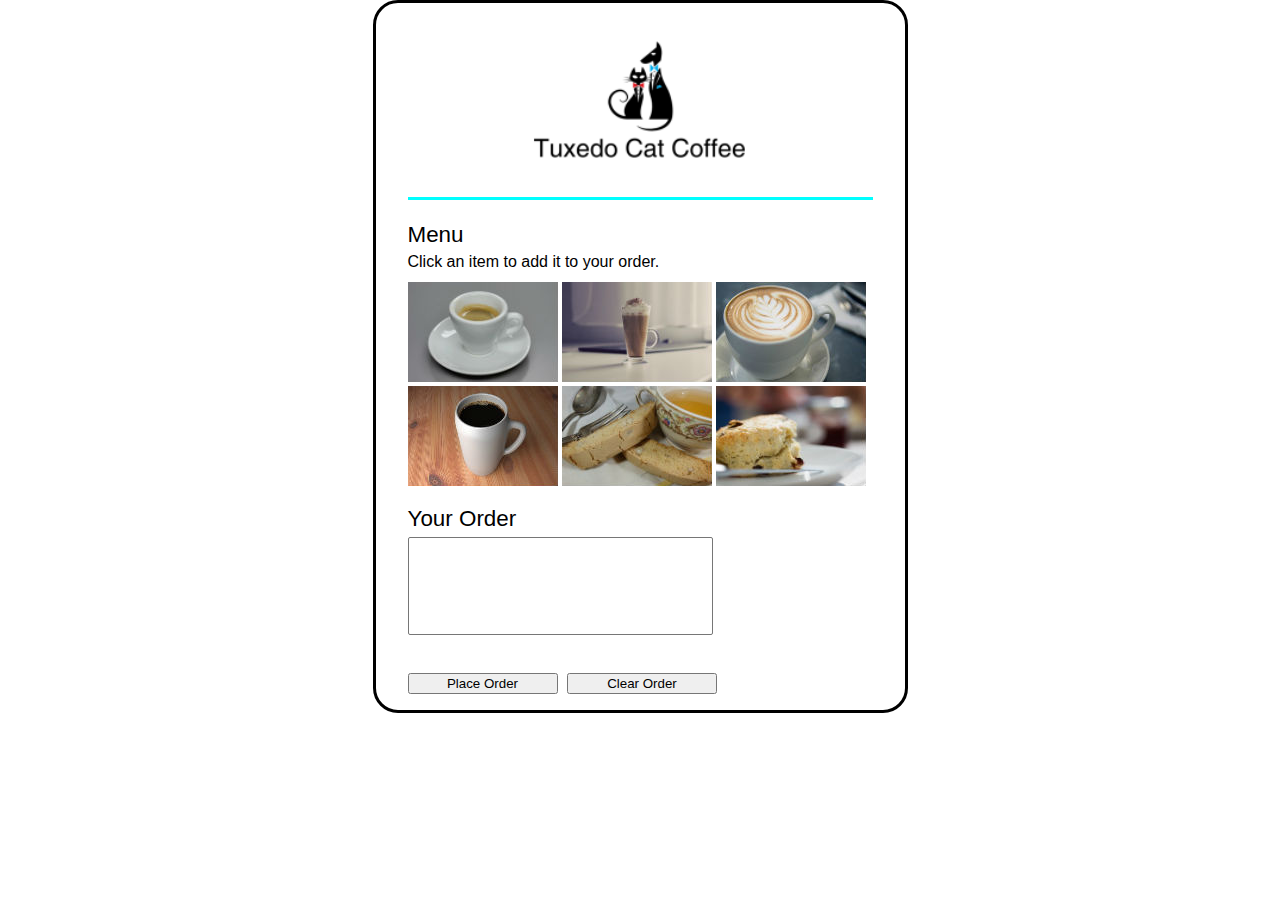
<file: index.html>
<!DOCTYPE html>
<html>
<head>
    <title>Tuxedo Cat Coffee</title>
    <link type="text/css" rel="stylesheet" href="cafe.css">
    <script src="https://code.jquery.com/jquery-3.1.1.min.js"></script>
</head>
<body>
		


	

    <header>
        <img src="images/logo.png" alt="Tuxedo Cat Coffee"/>
    </header>
    <main>
        <form id="order_form" name="order_form" action="checkout.html" method="get">
            <section id="menu">
            	<h2>Menu</h2>
            	<p>Click an item to add it to your order.</p>
            	<ul>
            		<li><a href="#"><img id="images/espresso_info.jpg" src="images/espresso.jpg" alt="espresso"/></a></li>
            		<li><a href="#"><img id="images/latte_info.jpg" src="images/latte.jpg" alt="latte"/></a></li>
            		<li><a href="#"><img id="images/cappuccino_info.jpg" src="images/cappuccino.jpg" alt="cappuccino"/></a></li>
            		<li><a href="#"><img id="images/coffee_info.jpg" src="images/coffee.jpg" alt="coffee"/></a></li>
            		<li><a href="#"><img id="images/biscotti_info.jpg" src="images/biscotti.jpg" alt="biscotti"/></a></li>
            		<li><a href="#"><img id="images/scone_info.jpg" src="images/scone.jpg" alt="scone"/></a></li>
            	</ul>
            </section>

            <section>
            	<h2>Your Order</h2>
            	<section>
            		<select id="order" name="order" size="6">
            		</select>
            		<p id="total">&nbsp;</p>            		
           		</section>
            	<section id="buttons">
           			<input type="button" name="place_order" id="place_order" value="Place Order">
           			<input type="button" name="clear_order" id="clear_order" value="Clear Order">				            		
            	</section>
            </section>   



        </form>
    </main> 
	<script>
		"use strict";

		"use strict";

$(document).ready(function() {
var total = 0;
  
// add hover handler and click handler to each image in table
$("ul img").each(function() {
 
var temp = this.src; //creating a temp variable to store the actualimage src

// set up event handlers for each image, on hover
$(this).hover(function () {
this.src = this.id; // setting the id of image as the src on mouseenter
}, function() {
this.src = temp; // setting the src to the old value upon mouseout
}); // end hover
// set up event handlers for each image, when clicked
$(this).click(function(evt) {

// using the image's alt property's data to set items in selectbox and to calculate the total.
// add selection to textarea and update total
if (this.alt === 'coffee') {
$('#order').append($('<option>', {
value: 1,
text: "$1.75 - Coffee"
}));
total += 1.75;

} else if (this.alt === 'espresso') {
$('#order').append($('<option>', {
value: 1,
text: "$1.95 - Espresso"
}));
total += 1.95;
} else if (this.alt === 'latte') {
$('#order').append($('<option>', {
value: 1,
text: "$2.95 - Latte"
}));
total += 2.95;
} else if (this.alt === 'cappuccino') {
$('#order').append($('<option>', {
value: 1,
text: "$3.45 - Cappuccino"
}));
total += 3.45;
} else if (this.alt === 'biscotti') {
$('#order').append($('<option>', {
value: 1,
text: "$1.95 - Biscotti"
}));
total += 1.95;
} else if (this.alt === 'scone') {
$('#order').append($('<option>', {
value: 1,
text: "$2.95 - Scone"
}));
total += 2.95;
}
  
// display order and total
// appending the total value to inner html of the <p> tagwith id as total
$("#total")[0].innerHTML = "Total: $" +Number(total).toFixed(2);
  
// cancel default event of the clicked link
evt.preventDefault();
  
}); // end click
}); // end each
   
// add click event handler for check out button
$("#place_order").click(function() {

// on click of the place order button, redirecting to checkoutpage
window.location.href='checkout.html';
}); // end click
  
// add click event handler for clear button
$("#clear_order").click(function() {

// on click of clear order, resetting select box and the totalto their initial values
$('#order').empty();
$("#total")[0].innerHTML = "&nbsp;";
total = 0;
}); // end click
  
}); // end ready



	</script>
</body>
</html>
</file>
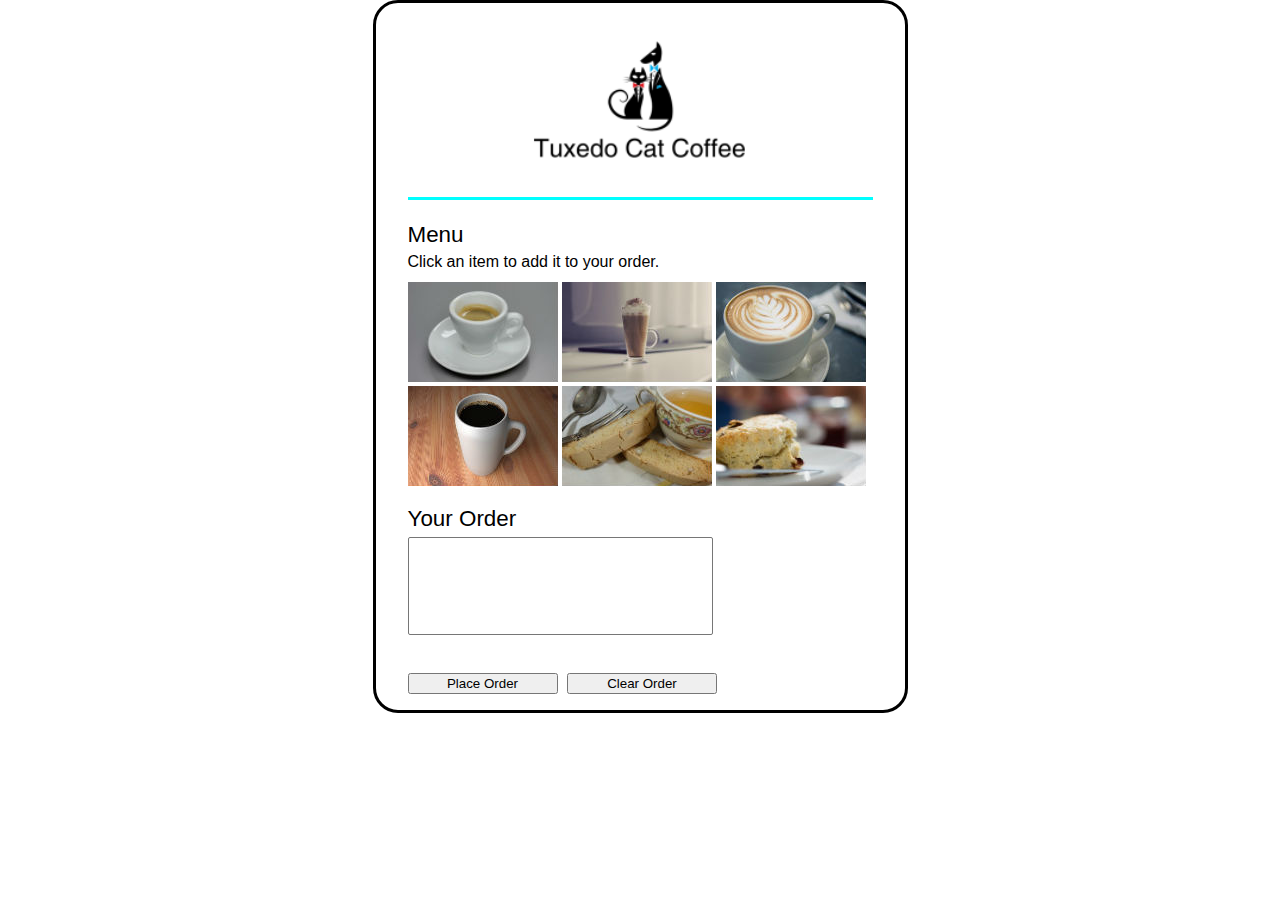
<file: Archive/index.html>
<!DOCTYPE html>
<html>
<head>
    <title>Tuxedo Cat Coffee</title>
    <link type="text/css" rel="stylesheet" href="cafe.css">
    <script src="https://code.jquery.com/jquery-3.1.1.min.js"></script>
</head>
<body>
    <header>
        <img src="images/logo.png" alt="Tuxedo Cat Coffee"/>
    </header>
    <main>
        <form id="order_form" name="order_form" action="checkout.html" method="get">
            <section id="menu">
            	<h2>Menu</h2>
            	<p>Click an item to add it to your order.</p>
            	<ul>
            		<li><a href="#"><img id="images/espresso_info.jpg" src="images/espresso.jpg" alt="espresso"/></a></li>
            		<li><a href="#"><img id="images/latte_info.jpg" src="images/latte.jpg" alt="latte"/></a></li>
            		<li><a href="#"><img id="images/cappuccino_info.jpg" src="images/cappuccino.jpg" alt="cappuccino"/></a></li>
            		<li><a href="#"><img id="images/coffee_info.jpg" src="images/coffee.jpg" alt="coffee"/></a></li>
            		<li><a href="#"><img id="images/biscotti_info.jpg" src="images/biscotti.jpg" alt="biscotti"/></a></li>
            		<li><a href="#"><img id="images/scone_info.jpg" src="images/scone.jpg" alt="scone"/></a></li>
            	</ul>
            </section>

            <section>
            	<h2>Your Order</h2>
            	<section>
            		<select id="order" name="order" size="6">
            		</select>
            		<p id="total">&nbsp;</p>            		
           		</section>
            	<section id="buttons">
           			<input type="button" name="place_order" id="place_order" value="Place Order">
           			<input type="button" name="clear_order" id="clear_order" value="Clear Order">				            		
            	</section>
            </section>   



        </form>
    </main> 
	<script>
		"use strict";

$(document).ready(function() {
var total = 0;
  
 
$("ul img").each(function() {
  
var temp = this.src; 


$(this).hover(function () {
this.src = this.id; 
}, function() {
this.src = temp;
});

$(this).click(function(evt) {

if (this.alt === 'coffee') {
$('#order').append($('<option>', {
value: 1,
text: "$1.75 - Coffee"
}));
total += 1.75;
} else if (this.alt === 'espresso') {
$('#order').append($('<option>', {
value: 1,
text: "$1.95 - Espresso"
}));
total += 1.95;
} else if (this.alt === 'latte') {
$('#order').append($('<option>', {
value: 1,
text: "$2.95 - Latte"
}));
total += 2.95;
} else if (this.alt === 'cappuccino') {
$('#order').append($('<option>', {
value: 1,
text: "$3.45 - Cappuccino"
}));
total += 3.45;
} else if (this.alt === 'biscotti') {
$('#order').append($('<option>', {
value: 1,
text: "$1.95 - Biscotti"
}));
total += 1.95;
} else if (this.alt === 'scone') {
$('#order').append($('<option>', {
value: 1,
text: "$2.95 - Scone"
}));
total += 2.95;
}

$("#total")[0].innerHTML = "Total: $" +Number(total).toFixed(2);
  

evt.preventDefault();
  
});
}); 
  

$("#place_order").click(function() {


window.location.href='checkout.html';
}); 

$("#clear_order").click(function() {


$('#order').empty();
$("#total")[0].innerHTML = "&nbsp;";
total = 0;
}); 
  
}); 


	</script>
</body>
</html>
</file>
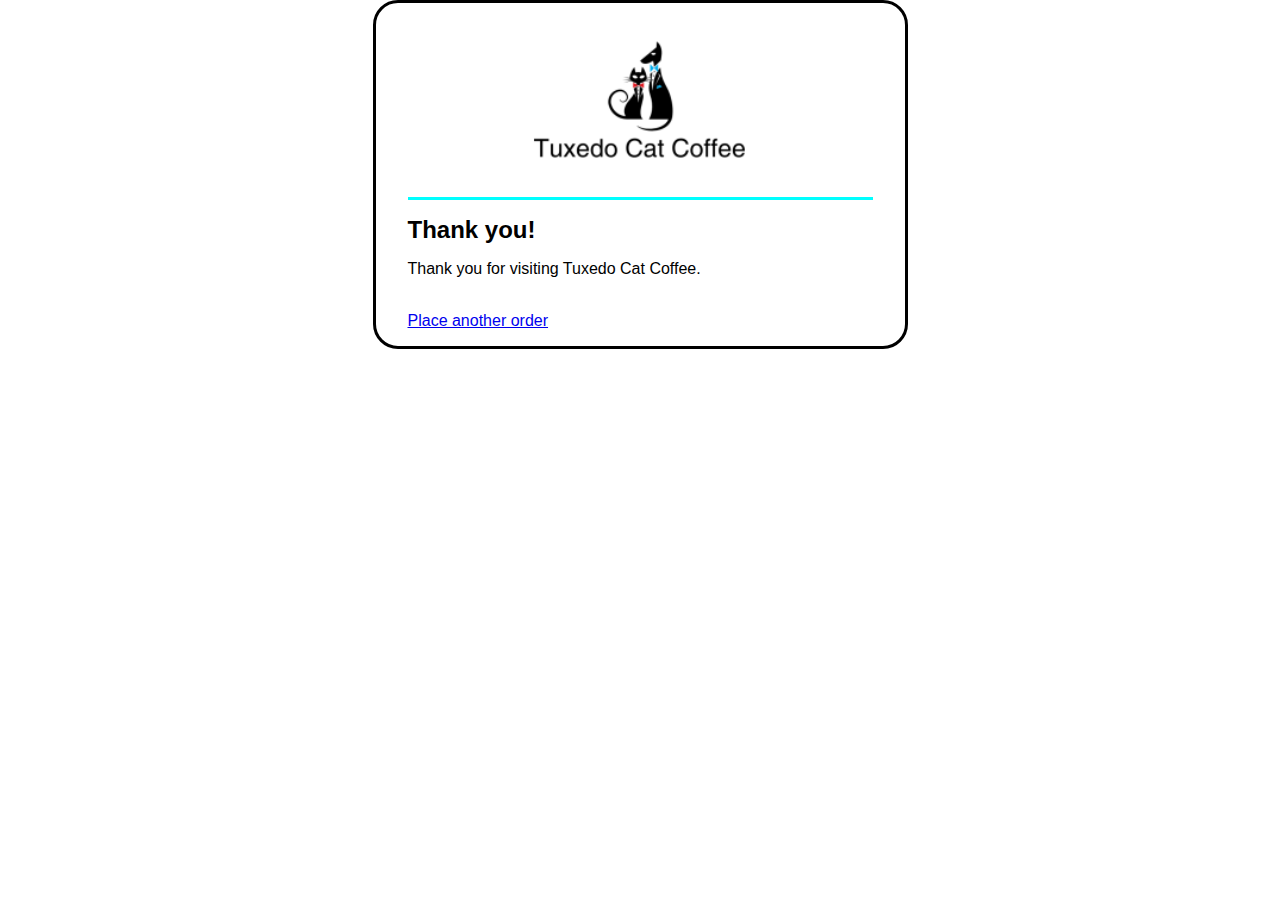
<file: checkout.html>
<!DOCTYPE html>
<html>
<head>
    <title>Tuxedo Cat Coffee</title>
    <link type="text/css" rel="stylesheet" href="cafe.css">
</head>
<body>
    <header>
        <img src="images/logo.png" alt="Tuxedo Cat Coffee"/>
    </header>
    <main>
        <form id="order_form" name="order_form" action="checkout.html" method="get">
            <h1>Thank you!</h1>
            <p>Thank you for visiting Tuxedo Cat Coffee.</p>   
            <br>
            <a href="index.html">Place another order</a>
        </form>
    </main> 
</body>
</html>
</file>
<file: cafe.css>
body {
    font-family: Verdana, Arial, Helvetica, sans-serif;
    font-size: 100%;
    background-color: white;
    width: 465px;
    margin: 0 auto;
    border: 3px solid black;
    border-radius: 25px;
/*    box-shadow: 5px 5px 0 0 aqua;*/
    padding: 0 2em 1em;
}
header {
	text-align: center;
	border-bottom: 3px solid aqua;}
h1 { 
    font-size: 150%;
    margin-bottom: .5em;
}
.container {
	position: relative;
}
.box-1 {
	background-color: aquamarine;

	position: relative;
}

.box-2 {
	background-color:yellow;
	position: absolute;

}

.box-3 {
	background-color: wheat;
}
.lab::after {
	content: '*';
	color: red;
}

h2 {
	font-size: 140%;
	font-weight: 500;
	margin-top: 0;
	margin-bottom: .2em;
}
select {
	width: 305px;
}
#menu h2 {
	padding-top: 1em;

}
#menu p {
	margin-top: 0;
	margin-bottom: .7em;
}
ul {
	list-style-type: none;
	padding-left: 0;
	margin-top: 0;
}
ul li {
	display: inline;
    padding: 5px 0 5px 0;
}
#total {
	margin-top: .5em;
	margin-bottom: .7em;
}
input {
    width: 150px;
    margin-right: 5px;
}
#buttons {
	margin-top: 0;
}
</file>
<file: Archive/cafe.css>
body {
    font-family: Verdana, Arial, Helvetica, sans-serif;
    font-size: 100%;
    background-color: white;
    width: 465px;
    margin: 0 auto;
    border: 3px solid black;
    border-radius: 25px;
/*    box-shadow: 5px 5px 0 0 aqua;*/
    padding: 0 2em 1em;
}
header {
	text-align: center;
	border-bottom: 3px solid aqua;}
h1 { 
    font-size: 150%;
    margin-bottom: .5em;
}
h2 {
	font-size: 140%;
	font-weight: 500;
	margin-top: 0;
	margin-bottom: .2em;
}
select {
	width: 305px;
}
#menu h2 {
	padding-top: 1em;

}
#menu p {
	margin-top: 0;
	margin-bottom: .7em;
}
ul {
	list-style-type: none;
	padding-left: 0;
	margin-top: 0;
}
ul li {
	display: inline;
    padding: 5px 0 5px 0;
}
#total {
	margin-top: .5em;
	margin-bottom: .7em;
}
input {
    width: 150px;
    margin-right: 5px;
}
#buttons {
	margin-top: 0;
}
</file>
